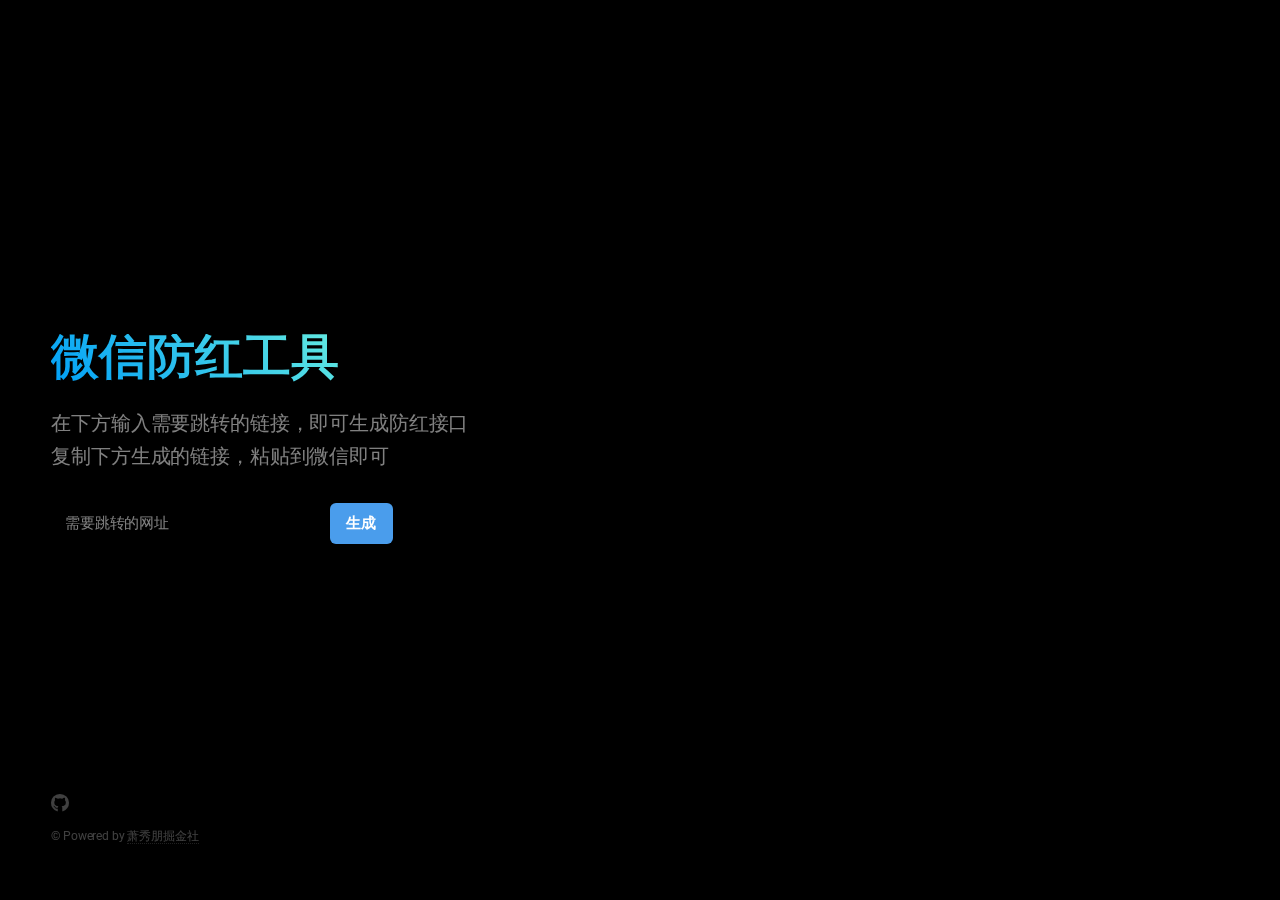
<file: index.html>
<!DOCTYPE HTML>
<html>
	<head>
		<title>微信防红工具-萧秀朋掘金社</title>
		<meta charset="utf-8" />
		<meta name="viewport" content="width=device-width, initial-scale=1, user-scalable=no" />
		<link rel="stylesheet" href="assets/css/main.css" />
	</head>
	<body class="is-preload">

		<!-- Header -->
			<header id="header">
				<h1>微信防红工具</h1>
				<p>在下方输入需要跳转的链接，即可生成防红接口<br>
					复制下方生成的链接，粘贴到微信即可</p>
			</header>

		<!-- Signup Form -->
			<form id="signup-form" method="post">
				<input type="url" name="url" id="url" placeholder="需要跳转的网址" class="text-black" required />
				<input type="submit" value="生成" class="button" onclick="build_url()"/>
			</form>
			<p id="b_url"></p>

			<script src="./assets/js/build_url.js"></script>

		<!-- Footer -->
			<footer id="footer">
				<ul class="icons">
					<li><a href="https://xxp.aioter.top" class="icon brands fa-github" target="_blank"><span class="label">GitHub</span></a></li>
				</ul>
				<ul class="copyright">
					<li>&copy; Powered by <a href="https://xxp.aioter.top" target="_blank">萧秀朋掘金社</a></li>
				</ul>
			</footer>

		<!-- Scripts -->
			<script src="assets/js/main.js"></script>
	</body>
</html>
</file>
<file: assets/css/main.css>
@import url(fontawesome-all.min.css);
@import url("https://fonts.googleapis.com/css?family=Roboto:400,700");
/*
	Eventually by HTML5 UP
	html5up.net | @ajlkn
	Free for personal and commercial use under the CCA 3.0 license (html5up.net/license)
*/
html, body, div, span, applet, object,
iframe, h1, h2, h3, h4, h5, h6, p, blockquote,
pre, a, abbr, acronym, address, big, cite,
code, del, dfn, em, img, ins, kbd, q, s, samp,
small, strike, strong, sub, sup, tt, var, b,
u, i, center, dl, dt, dd, ol, ul, li, fieldset,
form, label, legend, table, caption, tbody,
tfoot, thead, tr, th, td, article, aside,
canvas, details, embed, figure, figcaption,
footer, header, hgroup, menu, nav, output, ruby,
section, summary, time, mark, audio, video {
  margin: 0;
  padding: 0;
  border: 0;
  font-size: 100%;
  font: inherit;
  vertical-align: baseline; }

article, aside, details, figcaption, figure,
footer, header, hgroup, menu, nav, section {
  display: block; }

body {
  line-height: 1; }

ol, ul {
  list-style: none; }

blockquote, q {
  quotes: none; }
  blockquote:before, blockquote:after, q:before, q:after {
    content: '';
    content: none; }

table {
  border-collapse: collapse;
  border-spacing: 0; }

body {
  -webkit-text-size-adjust: none; }

mark {
  background-color: transparent;
  color: inherit; }

input::-moz-focus-inner {
  border: 0;
  padding: 0; }

input, select, textarea {
  -moz-appearance: none;
  -webkit-appearance: none;
  -ms-appearance: none;
  appearance: none; }

/* Basic */
@-ms-viewport {
  width: device-width; }

body {
  -ms-overflow-style: scrollbar; }

@media screen and (max-width: 480px) {
  html, body {
    min-width: 320px; } }

html {
  box-sizing: border-box; }

*, *:before, *:after {
  box-sizing: inherit; }

html, body {
  height: 100%;
  overflow-x: hidden;
  width: 100%; }
  @media screen and (max-height: 640px) {
    html, body {
      height: auto;
      min-height: 100%; } }

body {
  display: -moz-flex;
  display: -webkit-flex;
  display: -ms-flex;
  display: flex;
  -moz-flex-direction: column;
  -webkit-flex-direction: column;
  -ms-flex-direction: column;
  flex-direction: column;
  -moz-justify-content: center;
  -webkit-justify-content: center;
  -ms-justify-content: center;
  justify-content: center;
  background-color: #000;
  padding: 6em 4em 4em 4em; }
  body.is-preload *, body.is-preload *:before, body.is-preload *:after {
    -moz-animation: none !important;
    -webkit-animation: none !important;
    -ms-animation: none !important;
    animation: none !important;
    -moz-transition: none !important;
    -webkit-transition: none !important;
    -ms-transition: none !important;
    transition: none !important; }
  body > * {
    position: relative;
    z-index: 2; }
  @media screen and (max-width: 1680px) {
    body {
      padding: 6em 3.5em 3.5em 3.5em; } }
  @media screen and (max-width: 736px) {
    body {
      padding: 5em 2em 2em 2em; } }
  @media screen and (max-width: 360px) {
    body {
      padding: 5em 1.25em 1.25em 1.25em; } }

/* BG */
#bg {
  -moz-transition: opacity 2s ease-in-out;
  -webkit-transition: opacity 2s ease-in-out;
  -ms-transition: opacity 2s ease-in-out;
  transition: opacity 2s ease-in-out;
  height: 100%;
  left: 0;
  opacity: 0.375;
  position: fixed;
  top: 0;
  width: 100%;
  z-index: 1; }
  #bg div {
    -moz-transition: opacity 3s ease;
    -webkit-transition: opacity 3s ease;
    -ms-transition: opacity 3s ease;
    transition: opacity 3s ease;
    background-size: cover;
    height: 100%;
    left: 0;
    opacity: 0;
    position: absolute;
    top: 0;
    visibility: hidden;
    width: 150%; }
    #bg div.visible {
      -moz-animation: bg 45s linear infinite;
      -webkit-animation: bg 45s linear infinite;
      -ms-animation: bg 45s linear infinite;
      animation: bg 45s linear infinite;
      opacity: 1;
      visibility: visible;
      z-index: 1; }
      #bg div.visible.top {
        z-index: 2; }
      @media screen and (max-width: 1280px) {
        #bg div.visible {
          -moz-animation: bg 29.25s linear infinite;
          -webkit-animation: bg 29.25s linear infinite;
          -ms-animation: bg 29.25s linear infinite;
          animation: bg 29.25s linear infinite; } }
      @media screen and (max-width: 736px) {
        #bg div.visible {
          -moz-animation: bg 18s linear infinite;
          -webkit-animation: bg 18s linear infinite;
          -ms-animation: bg 18s linear infinite;
          animation: bg 18s linear infinite; } }
    #bg div:only-child {
      -moz-animation-direction: alternate !important;
      -webkit-animation-direction: alternate !important;
      -ms-animation-direction: alternate !important;
      animation-direction: alternate !important; }
  body.is-preload #bg {
    opacity: 0; }

@-moz-keyframes bg {
  0% {
    -moz-transform: translateX(0);
    -webkit-transform: translateX(0);
    -ms-transform: translateX(0);
    transform: translateX(0); }
  100% {
    -moz-transform: translateX(-25%);
    -webkit-transform: translateX(-25%);
    -ms-transform: translateX(-25%);
    transform: translateX(-25%); } }

@-webkit-keyframes bg {
  0% {
    -moz-transform: translateX(0);
    -webkit-transform: translateX(0);
    -ms-transform: translateX(0);
    transform: translateX(0); }
  100% {
    -moz-transform: translateX(-25%);
    -webkit-transform: translateX(-25%);
    -ms-transform: translateX(-25%);
    transform: translateX(-25%); } }

@-ms-keyframes bg {
  0% {
    -moz-transform: translateX(0);
    -webkit-transform: translateX(0);
    -ms-transform: translateX(0);
    transform: translateX(0); }
  100% {
    -moz-transform: translateX(-25%);
    -webkit-transform: translateX(-25%);
    -ms-transform: translateX(-25%);
    transform: translateX(-25%); } }

@keyframes bg {
  0% {
    -moz-transform: translateX(0);
    -webkit-transform: translateX(0);
    -ms-transform: translateX(0);
    transform: translateX(0); }
  100% {
    -moz-transform: translateX(-25%);
    -webkit-transform: translateX(-25%);
    -ms-transform: translateX(-25%);
    transform: translateX(-25%); } }

/* Type */
body, input, select, textarea {
  color: rgba(255, 255, 255, 0.75);
  font-family: "Roboto", sans-serif;
  font-size: 16pt;
  font-weight: 400;
  letter-spacing: -0.01em;
  line-height: 1.65em; }
  @media screen and (max-width: 1680px) {
    body, input, select, textarea {
      font-size: 12pt; } }
  @media screen and (max-width: 1280px) {
    body, input, select, textarea {
      font-size: 11pt; } }
  @media screen and (max-width: 980px) {
    body, input, select, textarea {
      font-size: 12pt; } }
  @media screen and (max-width: 736px) {
    body, input, select, textarea {
      font-size: 12pt; } }
  @media screen and (max-width: 480px) {
    body, input, select, textarea {
      font-size: 12pt; } }

a {
  -moz-transition: border-bottom-color 0.2s ease, color 0.2s ease;
  -webkit-transition: border-bottom-color 0.2s ease, color 0.2s ease;
  -ms-transition: border-bottom-color 0.2s ease, color 0.2s ease;
  transition: border-bottom-color 0.2s ease, color 0.2s ease;
  border-bottom: dotted 1px rgba(255, 255, 255, 0.25);
  color: #ff6817;
  text-decoration: none; }
  a:hover {
    border-bottom-color: transparent;
    color: #ff6817 !important;
    text-decoration: none; }

strong, b {
  color: #fff;
  font-weight: 700; }

em, i {
  font-style: italic; }

p {
  margin: 0 0 2em 0; }

h1, h2, h3, h4, h5, h6 {
  color: #fff;
  font-weight: 700;
  line-height: 1em;
  margin: 0 0 1em 0; }
  h1 a, h2 a, h3 a, h4 a, h5 a, h6 a {
    color: inherit;
    text-decoration: none; }

h1 {
  font-size: 3em;
  background: -webkit-linear-gradient(45deg,#009ff7,#78fadc,#008269,#db6c31);
  -webkit-background-clip: text;
  -webkit-text-fill-color: transparent;
  margin: 0 0 0.55em 0; }

h2 {
  font-size: 1.75em;
  line-height: 1.5em; }

h3 {
  font-size: 1.35em;
  line-height: 1.5em; }

h4 {
  font-size: 1.1em;
  line-height: 1.5em; }

h5 {
  font-size: 0.9em;
  line-height: 1.5em; }

h6 {
  font-size: 0.7em;
  line-height: 1.5em; }

sub {
  font-size: 0.8em;
  position: relative;
  top: 0.5em; }

sup {
  font-size: 0.8em;
  position: relative;
  top: -0.5em; }

blockquote {
  border-left: solid 8px rgba(255, 255, 255, 0.35);
  font-style: italic;
  margin: 0 0 2em 0;
  padding: 0.5em 0 0.5em 2em; }

code {
  background: rgba(255, 255, 255, 0.125);
  border-radius: 6px;
  border: solid 2px rgba(255, 255, 255, 0.35);
  font-family: "Courier New", monospace;
  font-size: 0.9em;
  margin: 0 0.25em;
  padding: 0.25em 0.65em; }

pre {
  -webkit-overflow-scrolling: touch;
  font-family: "Courier New", monospace;
  font-size: 0.9em;
  margin: 0 0 2em 0; }
  pre code {
    display: block;
    line-height: 1.75em;
    padding: 1em 1.5em;
    overflow-x: auto; }

hr {
  border: 0;
  border-bottom: solid 2px rgba(255, 255, 255, 0.35);
  margin: 2em 0; }
  hr.major {
    margin: 3em 0; }

/* Section/Article */
section.special, article.special {
  text-align: center; }

header p {
  color: rgba(255, 255, 255, 0.5);
  position: relative;
  margin: 0 0 1.5em 0; }

header h2 + p {
  font-size: 1.25em;
  margin-top: -1em;
  line-height: 1.5em; }

header h3 + p {
  font-size: 1.1em;
  margin-top: -0.8em;
  line-height: 1.5em; }

header h4 + p,
header h5 + p,
header h6 + p {
  font-size: 0.9em;
  margin-top: -0.6em;
  line-height: 1.5em; }

@media screen and (max-width: 980px) {
  header br {
    display: none; } }

@media screen and (max-width: 736px) {
  header br {
    display: inline; } }

@media screen and (max-width: 480px) {
  header br {
    display: none; } }

/* Icon */
.icon {
  text-decoration: none;
  border-bottom: none;
  position: relative; }
  .icon:before {
    -moz-osx-font-smoothing: grayscale;
    -webkit-font-smoothing: antialiased;
    display: inline-block;
    font-style: normal;
    font-variant: normal;
    text-rendering: auto;
    line-height: 1;
    text-transform: none !important;
    font-family: 'Font Awesome 5 Free';
    font-weight: 400; }
  .icon > .label {
    display: none; }
  .icon:before {
    line-height: inherit; }
  .icon.solid:before {
    font-weight: 900; }
  .icon.brands:before {
    font-family: 'Font Awesome 5 Brands'; }

/* List */
ol {
  list-style: decimal;
  margin: 0 0 2em 0;
  padding-left: 1.25em; }
  ol li {
    padding-left: 0.25em; }

ul {
  list-style: disc;
  margin: 0 0 2em 0;
  padding-left: 1em; }
  ul li {
    padding-left: 0.5em; }

/* Icons */
ul.icons {
  cursor: default;
  list-style: none;
  padding-left: 0; }
  ul.icons li {
    display: inline-block;
    padding: 0 1em 0 0; }
    ul.icons li:last-child {
      padding-right: 0; }
    ul.icons li .icon:before {
      font-size: 1.25em; }
    ul.icons li a {
      color: inherit; }

/* Form */
form {
  margin: 0 0 2em 0; }
  form .message {
    text-decoration: none;
    -moz-transition: opacity 0.2s ease-in-out, -moz-transform 0.2s ease-in-out;
    -webkit-transition: opacity 0.2s ease-in-out, -webkit-transform 0.2s ease-in-out;
    -ms-transition: opacity 0.2s ease-in-out, -ms-transform 0.2s ease-in-out;
    transition: opacity 0.2s ease-in-out, transform 0.2s ease-in-out;
    -moz-transform: scale(1.05);
    -webkit-transform: scale(1.05);
    -ms-transform: scale(1.05);
    transform: scale(1.05);
    height: 2.75em;
    line-height: 2.75em;
    opacity: 0; }
    form .message:before {
      -moz-osx-font-smoothing: grayscale;
      -webkit-font-smoothing: antialiased;
      display: inline-block;
      font-style: normal;
      font-variant: normal;
      text-rendering: auto;
      line-height: 1;
      text-transform: none !important;
      font-family: 'Font Awesome 5 Free';
      font-weight: 900; }
    form .message:before {
      margin-right: 0.5em; }
    form .message.visible {
      -moz-transform: scale(1);
      -webkit-transform: scale(1);
      -ms-transform: scale(1);
      transform: scale(1);
      opacity: 1; }
    form .message.success {
      color: #ff6817; }
      form .message.success:before {
        content: '\f00c'; }
    form .message.failure {
      color: #ff2361; }
      form .message.failure:before {
        content: '\f119'; }

label {
  color: #fff;
  display: block;
  font-size: 0.9em;
  font-weight: 700;
  margin: 0 0 1em 0; }

@-moz-keyframes focus {
  0% {
    -moz-transform: scale(1);
    -webkit-transform: scale(1);
    -ms-transform: scale(1);
    transform: scale(1); }
  50% {
    -moz-transform: scale(1.025);
    -webkit-transform: scale(1.025);
    -ms-transform: scale(1.025);
    transform: scale(1.025); }
  100% {
    -moz-transform: scale(1);
    -webkit-transform: scale(1);
    -ms-transform: scale(1);
    transform: scale(1); } }

@-webkit-keyframes focus {
  0% {
    -moz-transform: scale(1);
    -webkit-transform: scale(1);
    -ms-transform: scale(1);
    transform: scale(1); }
  50% {
    -moz-transform: scale(1.025);
    -webkit-transform: scale(1.025);
    -ms-transform: scale(1.025);
    transform: scale(1.025); }
  100% {
    -moz-transform: scale(1);
    -webkit-transform: scale(1);
    -ms-transform: scale(1);
    transform: scale(1); } }

@-ms-keyframes focus {
  0% {
    -moz-transform: scale(1);
    -webkit-transform: scale(1);
    -ms-transform: scale(1);
    transform: scale(1); }
  50% {
    -moz-transform: scale(1.025);
    -webkit-transform: scale(1.025);
    -ms-transform: scale(1.025);
    transform: scale(1.025); }
  100% {
    -moz-transform: scale(1);
    -webkit-transform: scale(1);
    -ms-transform: scale(1);
    transform: scale(1); } }

@keyframes focus {
  0% {
    -moz-transform: scale(1);
    -webkit-transform: scale(1);
    -ms-transform: scale(1);
    transform: scale(1); }
  50% {
    -moz-transform: scale(1.025);
    -webkit-transform: scale(1.025);
    -ms-transform: scale(1.025);
    transform: scale(1.025); }
  100% {
    -moz-transform: scale(1);
    -webkit-transform: scale(1);
    -ms-transform: scale(1);
    transform: scale(1); } }

input[type="text"],
input[type="password"],
input[type="email"],
input[type="url"],
select,
textarea {
  -moz-appearance: none;
  -webkit-appearance: none;
  -ms-appearance: none;
  appearance: none;
  -moz-transform: scale(1);
  -webkit-transform: scale(1);
  -ms-transform: scale(1);
  transform: scale(1);
  -moz-transition: border-color 0.2s ease, background-color 0.2s ease;
  -webkit-transition: border-color 0.2s ease, background-color 0.2s ease;
  -ms-transition: border-color 0.2s ease, background-color 0.2s ease;
  transition: border-color 0.2s ease, background-color 0.2s ease;
  background-color: transparent;
  border-radius: 6px;
  border: none;
  border: solid 2px rgba(255, 255, 255, 0.35);
  color: inherit;
  display: block;
  outline: 0;
  padding: 0 1em;
  text-decoration: none;
  width: 100%; }
  input[type="text"]:invalid,
  input[type="password"]:invalid,
  input[type="email"]:invalid,
  input[type="url"]:invalid,
  select:invalid,
  textarea:invalid {
    box-shadow: none; }
  input[type="text"]:focus,
  input[type="password"]:focus,
  input[type="email"]:focus,
  input[type="url"]:focus,
  select:focus,
  textarea:focus {
    -moz-animation: focus 0.1s;
    -webkit-animation: focus 0.1s;
    -ms-animation: focus 0.1s;
    animation: focus 0.1s;
    background-color: rgba(255, 255, 255, 0.125);
    border-color: #ff6817; }

select {
  background-image: url("data:image/svg+xml;charset=utf8,%3Csvg xmlns='http://www.w3.org/2000/svg' width='40' height='40' preserveAspectRatio='none' viewBox='0 0 40 40'%3E%3Cpath d='M9.4,12.3l10.4,10.4l10.4-10.4c0.2-0.2,0.5-0.4,0.9-0.4c0.3,0,0.6,0.1,0.9,0.4l3.3,3.3c0.2,0.2,0.4,0.5,0.4,0.9 c0,0.4-0.1,0.6-0.4,0.9L20.7,31.9c-0.2,0.2-0.5,0.4-0.9,0.4c-0.3,0-0.6-0.1-0.9-0.4L4.3,17.3c-0.2-0.2-0.4-0.5-0.4-0.9 c0-0.4,0.1-0.6,0.4-0.9l3.3-3.3c0.2-0.2,0.5-0.4,0.9-0.4S9.1,12.1,9.4,12.3z' fill='rgba(255, 255, 255, 0.35)' /%3E%3C/svg%3E");
  background-size: 1.25rem;
  background-repeat: no-repeat;
  background-position: calc(100% - 1rem) center;
  height: 2.75em;
  padding-right: 2.75em;
  text-overflow: ellipsis; }
  select option {
    color: #fff;
    background: #000; }
  select:focus::-ms-value {
    background-color: transparent; }
  select::-ms-expand {
    display: none; }

input[type="text"],
input[type="password"],
input[type="email"],
input[type="url"],
select {
  height: 2.75em; }

textarea {
  padding: 0.75em 1em; }

input[type="checkbox"],
input[type="radio"] {
  -moz-appearance: none;
  -webkit-appearance: none;
  -ms-appearance: none;
  appearance: none;
  display: block;
  float: left;
  margin-right: -2em;
  opacity: 0;
  width: 1em;
  z-index: -1; }
  input[type="checkbox"] + label,
  input[type="radio"] + label {
    text-decoration: none;
    color: rgba(255, 255, 255, 0.75);
    cursor: pointer;
    display: inline-block;
    font-size: 1em;
    font-weight: 400;
    padding-left: 2.4em;
    padding-right: 0.75em;
    position: relative; }
    input[type="checkbox"] + label:before,
    input[type="radio"] + label:before {
      -moz-osx-font-smoothing: grayscale;
      -webkit-font-smoothing: antialiased;
      display: inline-block;
      font-style: normal;
      font-variant: normal;
      text-rendering: auto;
      line-height: 1;
      text-transform: none !important;
      font-family: 'Font Awesome 5 Free';
      font-weight: 900; }
    input[type="checkbox"] + label:before,
    input[type="radio"] + label:before {
      background: rgba(255, 255, 255, 0.125);
      border-radius: 6px;
      border: solid 2px rgba(255, 255, 255, 0.35);
      content: '';
      display: inline-block;
      font-size: 0.8em;
      height: 1.65em;
      left: 0;
      line-height: 1.65em;
      position: absolute;
      text-align: center;
      top: 0;
      width: 1.65em; }
  input[type="checkbox"]:checked + label:before,
  input[type="radio"]:checked + label:before {
    background: #ff6817;
    border-color: #ff6817;
    color: #ffffff;
    content: '\f00c'; }
  input[type="checkbox"]:focus + label:before,
  input[type="radio"]:focus + label:before {
    border-color: #ff6817;
    box-shadow: 0 0 0 2px #ff6817; }

input[type="checkbox"] + label:before {
  border-radius: 6px; }

input[type="radio"] + label:before {
  border-radius: 100%; }

::-webkit-input-placeholder {
  color: rgba(255, 255, 255, 0.5) !important;
  opacity: 1.0; }

:-moz-placeholder {
  color: rgba(255, 255, 255, 0.5) !important;
  opacity: 1.0; }

::-moz-placeholder {
  color: rgba(255, 255, 255, 0.5) !important;
  opacity: 1.0; }

:-ms-input-placeholder {
  color: rgba(255, 255, 255, 0.5) !important;
  opacity: 1.0; }

.formerize-placeholder {
  color: rgba(255, 255, 255, 0.5) !important;
  opacity: 1.0; }

/* Button */
input[type="submit"],
input[type="reset"],
input[type="button"],
button,
.button {
  -moz-appearance: none;
  -webkit-appearance: none;
  -ms-appearance: none;
  appearance: none;
  -moz-transition: background-color 0.2s ease-in-out, color 0.2s ease-in-out, opacity 0.2s ease-in-out;
  -webkit-transition: background-color 0.2s ease-in-out, color 0.2s ease-in-out, opacity 0.2s ease-in-out;
  -ms-transition: background-color 0.2s ease-in-out, color 0.2s ease-in-out, opacity 0.2s ease-in-out;
  transition: background-color 0.2s ease-in-out, color 0.2s ease-in-out, opacity 0.2s ease-in-out;
  background-color: #4A9DEC;
  box-shadow: 0 4px 6px rgba(0, 0, 0, 0.1); /* 添加阴影 */
  transition: all 0.3s ease; /* 平滑过渡效果 */
  border-radius: 6px;
  border: 0;
  color: #ffffff !important;
  cursor: pointer;
  display: inline-block;
  font-weight: 700;
  height: 2.75em;
  line-height: 2.75em;
  padding: 0 1.125em;
  text-align: center;
  text-decoration: none;
  white-space: nowrap; }
  input[type="submit"]:hover,
  input[type="reset"]:hover,
  input[type="button"]:hover,
  button:hover,
  .button:hover {
    background-color: #ff6817;
    box-shadow: 0 6px 10px rgba(0, 0, 0, 0.2);}
  input[type="submit"]:active,
  input[type="reset"]:active,
  input[type="button"]:active,
  button:active,
  .button:active {
    background-color: #199e83; }
  input[type="submit"].disabled, input[type="submit"]:disabled,
  input[type="reset"].disabled,
  input[type="reset"]:disabled,
  input[type="button"].disabled,
  input[type="button"]:disabled,
  button.disabled,
  button:disabled,
  .button.disabled,
  .button:disabled {
    opacity: 0.5; }
  @media screen and (max-width: 480px) {
    input[type="submit"],
    input[type="reset"],
    input[type="button"],
    button,
    .button {
      padding: 0; } }

/* 新增文本框样式 */
input.text-black {
  border: 2px solid transparent;
  padding-left: 0.8em;
  outline: none;
  overflow: hidden;
  background-color: #f3f3f300;
  border-radius: 10px;
  transition: all 0.5s;
}

input.text-black:hover,
input.text-black:focus {
  border: 2px solid #4A9DEC;
  box-shadow: 0px 0px 0px 7px rgba(74, 157, 236, 0.2);
}

/* Header */
#header h1 {
  font-size: 3.25em;
  margin: 0 0 0.55em 0; }

#header p {
  font-size: 1.35em;
  line-height: 1.65em; }

#header a {
  color: inherit; }

@media screen and (max-width: 736px) {
  #header h1 {
    font-size: 2em; }
  #header p {
    font-size: 1em; } }

@media screen and (max-width: 480px) {
  #header {
    margin: 0 0 1em 0; } }

/* Signup Form */
#signup-form {
  display: -moz-flex;
  display: -webkit-flex;
  display: -ms-flex;
  display: flex;
  position: relative; }
  #signup-form input[type="text"],
  #signup-form input[type="password"],
  #signup-form input[type="email"],
  #signup-form input[type="url"]{
    width: 18em; }
  #signup-form > * {
    margin: 0 0 0 1em; }
  #signup-form > :first-child {
    margin: 0 0 0 0; }
  @media screen and (max-width: 480px) {
    #signup-form {
      -moz-flex-direction: column;
      -webkit-flex-direction: column;
      -ms-flex-direction: column;
      flex-direction: column; }
      #signup-form input[type="type"],
      #signup-form input[type="password"],
      #signup-form input[type="email"],
      #signup-form input[type="url"]{
        width: 100%; }
      #signup-form > * {
        margin: 1.25em 0 0 0; }
      #signup-form .message {
        bottom: -1.5em;
        font-size: 0.9em;
        height: 1em;
        left: 0;
        line-height: inherit;
        margin-top: 0;
        position: absolute; } }

/* Footer */
#footer {
  -moz-transition: opacity 0.5s ease-in-out;
  -webkit-transition: opacity 0.5s ease-in-out;
  -ms-transition: opacity 0.5s ease-in-out;
  transition: opacity 0.5s ease-in-out;
  bottom: 4em;
  color: rgba(255, 255, 255, 0.5);
  left: 4em;
  opacity: 0.5;
  position: absolute; }
  #footer .icons {
    margin: 0 0 0.5em 0; }
  #footer .copyright {
    font-size: 0.8em;
    list-style: none;
    padding: 0; }
    #footer .copyright li {
      border-left: solid 1px rgba(255, 255, 255, 0.25);
      display: inline-block;
      line-height: 1em;
      margin: 0 0 0 0.75em;
      padding: 0 0 0 0.75em; }
      #footer .copyright li:first-child {
        border-left: 0;
        margin-left: 0;
        padding-left: 0; }
    #footer .copyright a {
      color: inherit; }
  #footer:hover {
    opacity: 1; }
  #footer > :last-child {
    margin-bottom: 0; }
  @media screen and (max-width: 1680px) {
    #footer {
      bottom: 3.5em;
      left: 3.5em; } }
  @media screen and (max-width: 736px) {
    #footer {
      bottom: 2em;
      left: 2em; } }
  @media screen and (max-width: 360px) {
    #footer {
      bottom: 1.25em;
      left: 1.25em; } }
  @media screen and (max-height: 640px) {
    #footer {
      bottom: auto;
      left: auto;
      margin: 1em 0 0 0;
      position: relative; } }
</file>
